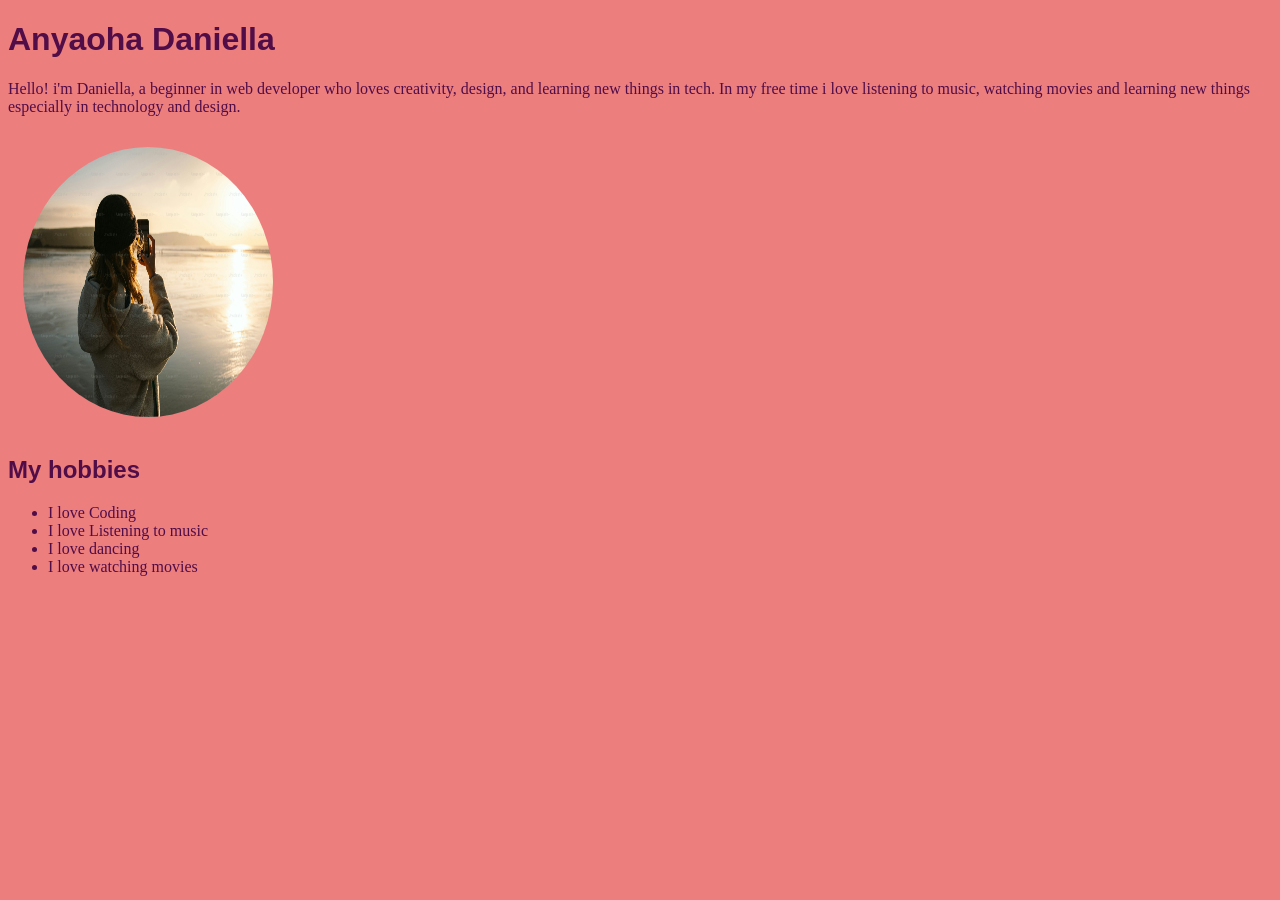
<file: index.html>
<!DOCTYPE html>
<html lang="en">
    <head>
        <meta charset="UTF-8">
        <meta name="viewport"
        content="width=device-width initial-scale=1.0">
        <title>My First Webpage</title>
        <link rel="stylesheet" href="style.css">
    </head>
    <body>
        <h1>Anyaoha Daniella</h1>
        <p>Hello! i'm Daniella, a beginner in web developer who loves creativity, design, and learning new things in 
            tech. In my free time i love listening to music, watching movies and learning new things especially in 
            technology and design.
        </p> 

        <img src=image/sunlight.jpeg>

        <h2>My hobbies</h2>
        <ul>
            <li>I love Coding</li>
            <li>I love Listening to music</li>
            <li>I love dancing</li>
            <li>I love watching movies</li>
        </ul>
        
    </body>
</html>
</file>
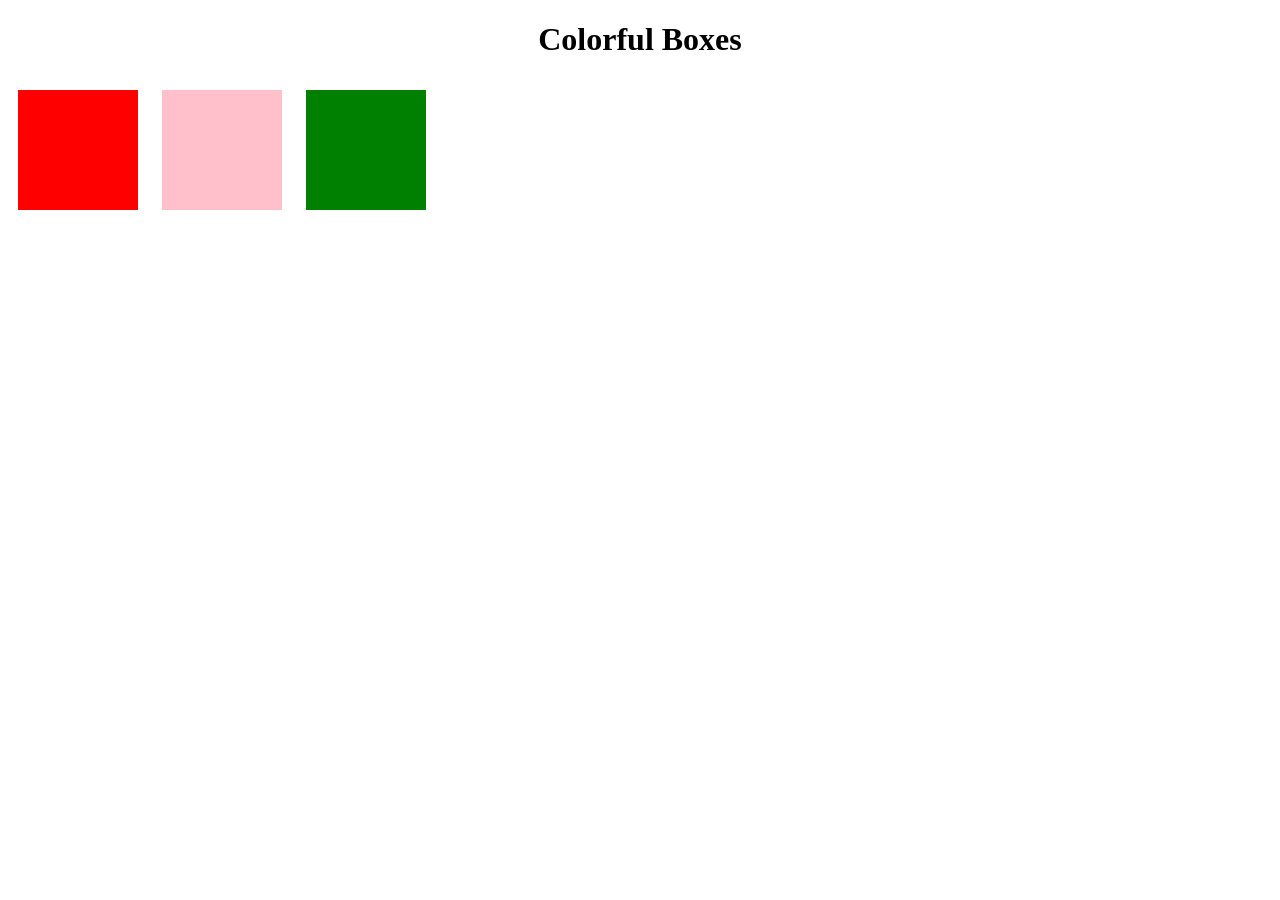
<file: exercise2/index.html>
<!DOCTYPE html>
<html lang="en">
    <head>
        <meta charset="UTF-8">
        <meta name="viewport" content="width=device-width,initial-scale=1.0">
        <title>Colorful Boxes</title>
        <link rel="stylesheet" href="style.css">
    </head>
    <body>
        <h1>Colorful Boxes</h1>

        <div class="box red-box"></div>
        <div class="box pink-box"></div>
        <div class="box green-box"></div>
    </body>
</html>
</file>
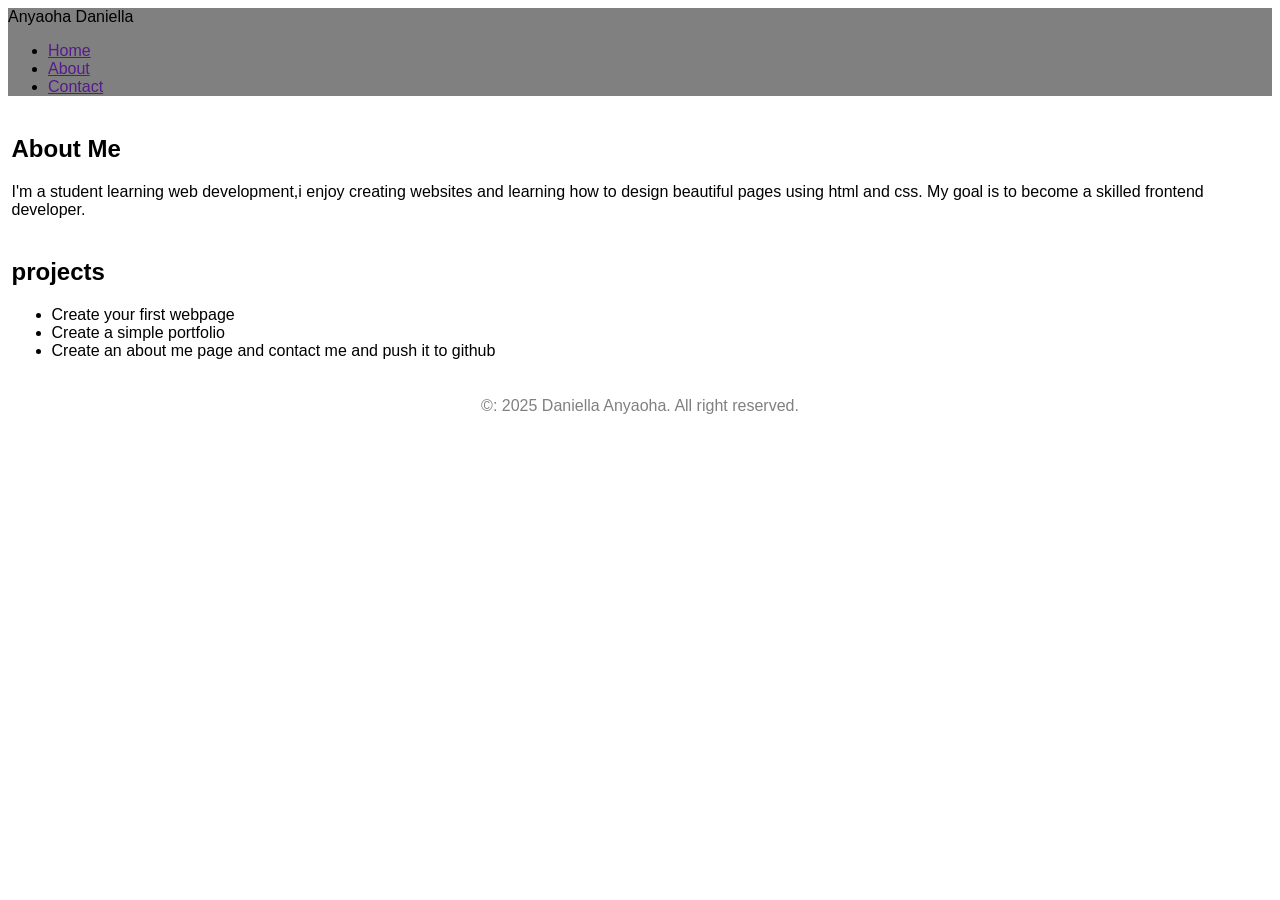
<file: exercise3/index.html>
<!DOCTYPE html>
<html lang="en">
    <head>
        <meta charset="UTF-8">
        <meta name="viewport" content="width=device-width",initial-scale=1.0>
          <title>Simple Portfolio</title>
        <link rel="stylesheet" href="style.css">
    </head>
    <body>
        <header>
            <hi>Anyaoha Daniella</hi>
            <nav>
                <ul>
                <li><a href=>Home</a></li>
                <li><a href=>About</a></li>
                <li><a href=>Contact</a></li>
            </ul>
            </nav>
        </header>
        <main>
            <section class="About">
            <h2>About Me</h2>
            <p>I'm a student learning web development,i enjoy creating websites and learning how
                to design beautiful pages using html and css. My goal is to become a skilled frontend
                developer.
             </p>    
            </section>

            <section class="projects">
                <h2>projects</h2>
                <ul>
                    <li>Create your first webpage</li>
                    <li>Create a simple portfolio</li>
                    <LI>Create an about me page and contact me and push it to github</LI>
                </ul>
            </section>
        </main>

         <footer>
            <P>&copy: 2025 Daniella Anyaoha. All right reserved.</P>
    </footer>
    </body>
</html>
</file>
<file: style.css>
img {
    width: 250px;
    border-radius: 50%;
    margin: 15px;
    height: 30vh;
}

body {
    background-color: rgb(236, 126, 126);
    color: rgb(81, 13, 71);
    font-family: Cambria, Cochin, Georgia, Times, 'Times New Roman', serif;
    align-items: center ; 
    height: flex;
    margin: 500;
}

h1 {
    font-family: 'Franklin Gothic Medium', 'Arial Narrow', Arial, sans-serif;
}

h2 {
   font-family: 'Franklin Gothic Medium', 'Arial Narrow', Arial, sans-serif;
}
</file>
<file: exercise2/style.css>
h1 {
    display: flex;
    justify-content: center;
}

.box {
    width: 100px;
    height: 100px;
    display: inline-block;
    margin: 10px;
    padding: 10px;
}

.red-box {
    background-color: red;
}

.pink-box {
    background-color: pink;
}

.green-box {
    background-color: green;
}
</file>
<file: exercise3/style.css>
body {
    font-family: 'Franklin Gothic Medium', 'Arial Narrow', Arial, sans-serif;
    margin: 50;
}

header {
     align-items: center;
     background-color: gray;
     color: black;
     padding: 10;
}

section{
    flex: 45%;
    background: fixed;
    border-radius: 10px;
    padding: 1.5px;
}

footer{
    text-align: center;
    color: grey;
    padding: 1px;
    margin-top: auto;
}

main{
    flex-wrap: wrap;
    justify-content: center;
    padding: 2px;
}
</file>
